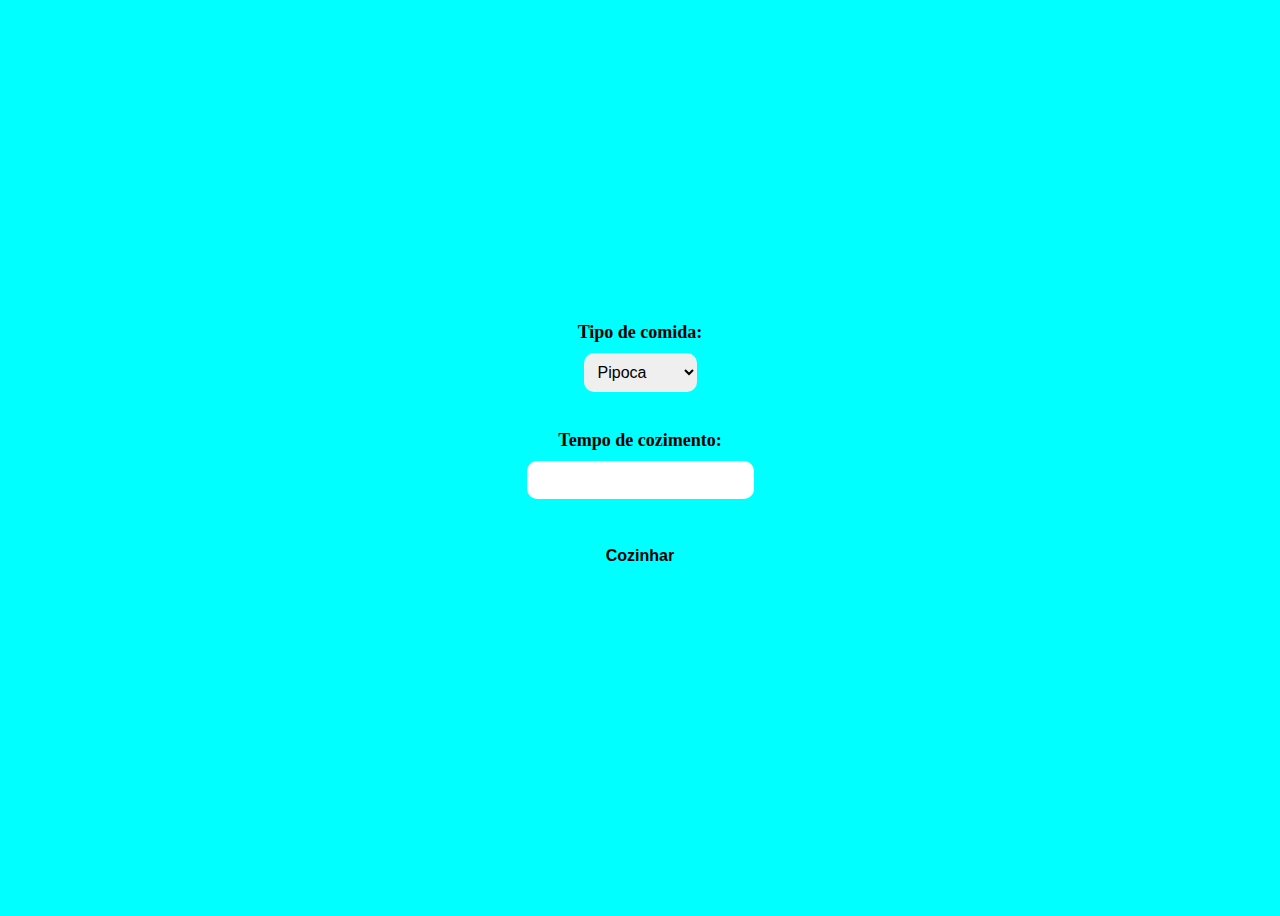
<file: index.html>
<!DOCTYPE html>
<html>
  <head>
    <meta charset="UTF-8">
    <title>Microondas</title>
    <link rel="stylesheet" href="./css/style.css">
  </head>
  <body>
    <form>
      <label for="tipo-comida">Tipo de comida:</label>
      <select id="tipo-comida" name="tipo-comida">
        <option value="1">Pipoca</option>
        <option value="2">Macarrão</option>
        <option value="3">Carne</option>
        <option value="4">Feijão</option>
        <option value="5">Brigadeiro</option>
      </select>
      <br>
      <label for="tempo">Tempo de cozimento:</label>
      <input type="number" id="tempo" name="tempo">
      <br>
      <button type="button" onclick="cozinhar()">Cozinhar</button>
    </form>
    <div id="resultado"></div>
    <script> 
      function cozinhar() {
        const tipoComida = document.getElementById("tipo-comida").value;
        const tempo = parseInt(document.getElementById("tempo").value);
        const resultado = microondas(tipoComida, tempo);
        document.getElementById("resultado").textContent = resultado;
      }
      function microondas(opcao, tempo) {
        const TEMPO_PADRAO = {
          1: 10,
          2: 8,
          3: 15,
          4: 12,
          5: 8
        };
      
        const NOME_COMIDA = {
          1: "Pipoca",
          2: "Macarrão",
          3: "Carne",
          4: "Feijão",
          5: "Brigadeiro"
        };
      
        if (TEMPO_PADRAO[opcao] === undefined) {
          return "Prato inexistente";
        }
      
        if (tempo < TEMPO_PADRAO[opcao]) {
          return "Tempo insuficiente";
        }
      
        if (tempo >= TEMPO_PADRAO[opcao] * 3) {
          return "Kabumm";
        }
      
        if (tempo >= TEMPO_PADRAO[opcao] * 2) {
          return "A comida queimou";
        }
      
        return `${NOME_COMIDA[opcao]} pronto, bom apetite!`;
      }
    </script>
  </body>
</html>
</file>
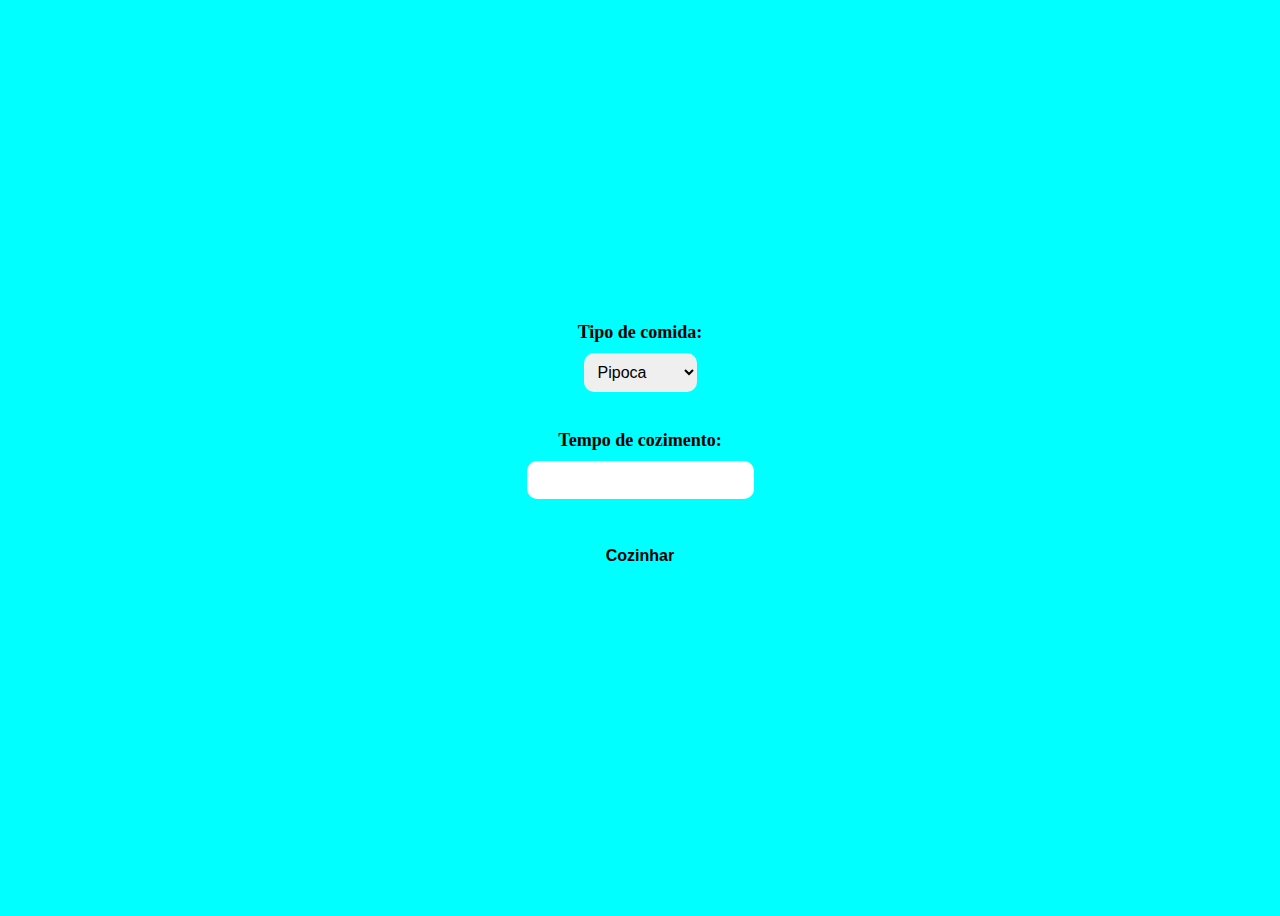
<file: Microondas.html>
<!DOCTYPE html>
<html>
  <head>
    <meta charset="UTF-8">
    <title>Microondas</title>
    <link rel="stylesheet" href="./css/style.css">
  </head>
  <body>
    <form>
      <label for="tipo-comida">Tipo de comida:</label>
      <select id="tipo-comida" name="tipo-comida">
        <option value="1">Pipoca</option>
        <option value="2">Macarrão</option>
        <option value="3">Carne</option>
        <option value="4">Feijão</option>
        <option value="5">Brigadeiro</option>
      </select>
      <br>
      <label for="tempo">Tempo de cozimento:</label>
      <input type="number" id="tempo" name="tempo">
      <br>
      <button type="button" onclick="cozinhar()">Cozinhar</button>
    </form>
    <div id="resultado"></div>
    <script> 
      function cozinhar() {
        const tipoComida = document.getElementById("tipo-comida").value;
        const tempo = parseInt(document.getElementById("tempo").value);
        const resultado = microondas(tipoComida, tempo);
        document.getElementById("resultado").textContent = resultado;
      }
      function microondas(opcao, tempo) {
        const TEMPO_PADRAO = {
          1: 10,
          2: 8,
          3: 15,
          4: 12,
          5: 8
        };
      
        const NOME_COMIDA = {
          1: "Pipoca",
          2: "Macarrão",
          3: "Carne",
          4: "Feijão",
          5: "Brigadeiro"
        };
      
        if (TEMPO_PADRAO[opcao] === undefined) {
          return "Prato inexistente";
        }
      
        if (tempo < TEMPO_PADRAO[opcao]) {
          return "Tempo insuficiente";
        }
      
        if (tempo >= TEMPO_PADRAO[opcao] * 3) {
          return "Kabumm";
        }
      
        if (tempo >= TEMPO_PADRAO[opcao] * 2) {
          return "A comida queimou";
        }
      
        return `${NOME_COMIDA[opcao]} pronto, bom apetite!`;
      }
    </script>
  </body>
</html>
</file>
<file: css/style.css>
/* Centralizando todo o conteúdo da página */
body {
    display: flex;
    flex-direction: column;
    justify-content: center;
    align-items: center;
    height: 100vh;
    background-color: #00ffff;
  }
  
  /* Estilizando o formulário */
  form {
    display: flex;
    flex-direction: column;
    align-items: center;
    margin-bottom: 20px;
  }
  
  label {
    color: black;
    font-weight: bold;
    font-size: 18px;
    margin-bottom: 10px;
  }
  
  select,
  input {
    padding: 10px;
    font-size: 16px;
    border-radius: 10px;
    border: none;
    margin-bottom: 20px;
  }
  
  button {
    padding: 10px 20px;
    border-radius: 10px;
    border: none;
    background-color: #00ffff;
    color: black;
    font-size: 16px;
    font-weight: bold;
    cursor: pointer;
  }
  
  button:hover {
    background-color: #fff;
    color: black;
  }
  
  /* Estilizando a div de resultado */
  #resultado {
    color: black;
    font-weight: bold;
    font-size: 20px;
  }
</file>
